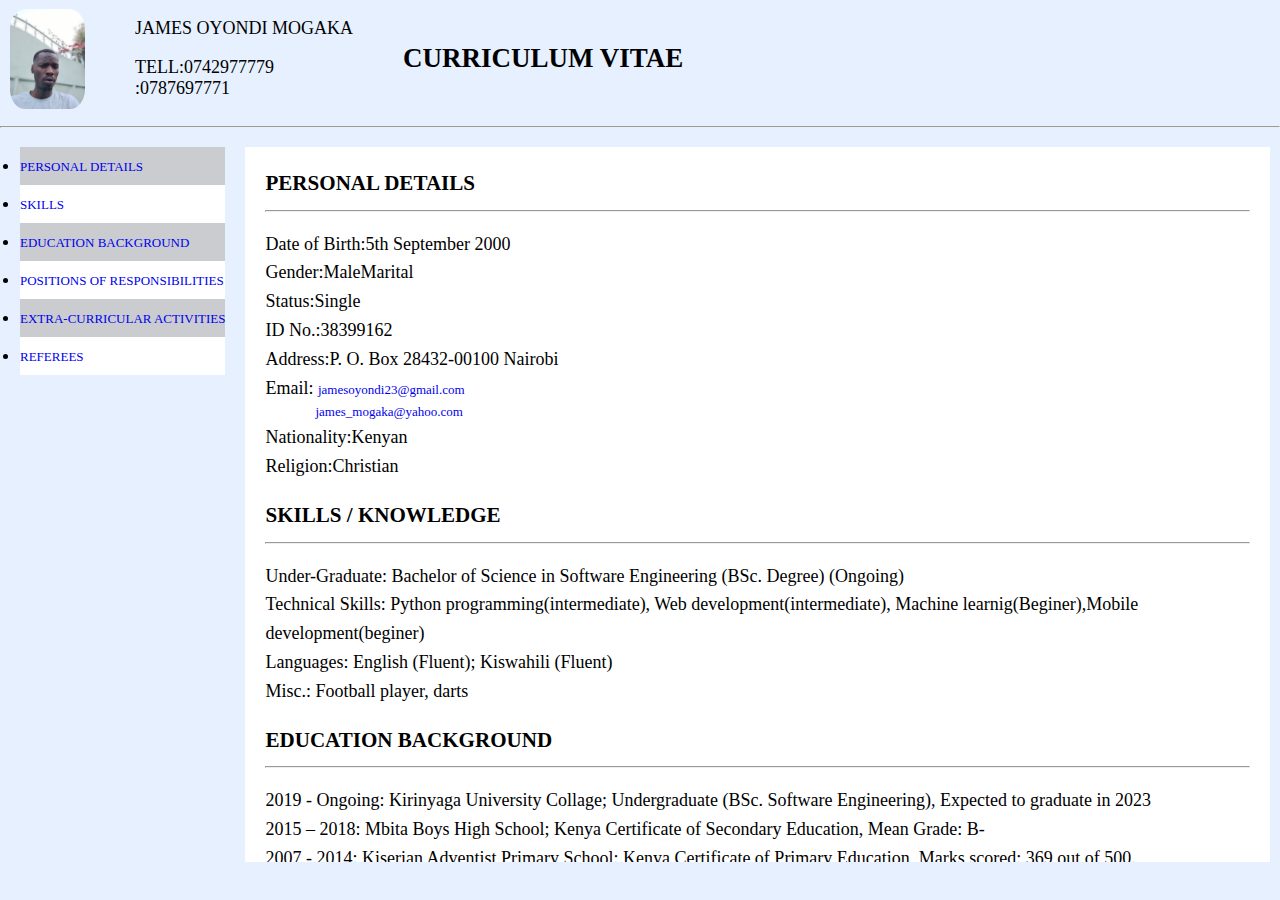
<file: assignments/cv/index.html>
<html>
    <head>
        <link rel="stylesheet" href=".\css\style.css">
        <title>james Mogaka</title>
    </head>
    <body>
        <header>
            <img src="./images/WhatsApp Image 2022-07-21 at 2.00.45 PM.jpeg" alt="passportphoto">
            
            <div id="personal_info">
                <p>JAMES OYONDI MOGAKA</p> 
                <p>TELL:0742977779<br>
                        :0787697771
                </p>
            </div>
            <h2>CURRICULUM VITAE</h2>
        </header>
        <hr>
        <div class="content">
            <nav>
                <ul>
                    <li><a href="#personal_details">PERSONAL DETAILS</a></li>
                    <li><a href="#skills">SKILLS</a></li>
                    <li><a href="#educational_background">EDUCATION BACKGROUND</a></li>
                    <li><a href="#position_of_responsibilities">POSITIONS OF RESPONSIBILITIES</a></li>
                    <li><a href="#extra_curricular">EXTRA-CURRICULAR ACTIVITIES</a></li>
                    <li><a href="#referees">REFEREES</a></li>
                </ul>
            </nav>
            <main>
                <div id="personal_details">
                    <h3>PERSONAL DETAILS</h3>
                    <hr>
                    <p>
                        Date of Birth:5th September 2000 <br> Gender:MaleMarital <br>Status:Single<br> ID No.:38399162 <br>
                        Address:P. O. Box 28432-00100 Nairobi<br>
                        Email: <a href="mailto:jamesoyondi23@gmail.com">jamesoyondi23@gmail.com</a><br> <a class="second_mail" href="mailto:james_mogaka@yahoo.com">james_mogaka@yahoo.com</a> <br>Nationality:Kenyan <br>Religion:Christian
                    </p>
                </div>
                <div id="skills">
                    <h3>SKILLS / KNOWLEDGE</h3>
                    <hr>
                    <p>
                        Under-Graduate: Bachelor of Science in Software Engineering (BSc. Degree) (Ongoing)<br>
                        Technical Skills: Python programming(intermediate), Web development(intermediate), Machine learnig(Beginer),Mobile development(beginer)<br>
                        Languages: 	English (Fluent); Kiswahili (Fluent)<br>
                        Misc.: Football player, darts
                    </p>
                </div>
                <div id="educational_background">
                    <h3>EDUCATION BACKGROUND</h3>
                    <hr>
                    <p>
                        2019 - Ongoing: Kirinyaga University Collage; Undergraduate (BSc. Software Engineering), Expected to graduate in 2023<br>
                        2015 – 2018:  Mbita Boys High School; Kenya Certificate of Secondary Education, Mean Grade: B-<br>
                        2007 - 2014: Kiserian Adventist Primary School; Kenya Certificate of Primary Education, Marks scored: 369 out of 500.<br>
                        2003 - 2007: Riruta Satellite Primary School<br>
                        2000 - 2002: Riruta Baptist Nursery School      
                    </p>
                </div>
                <div id="position_of_responsibilities">
                    <h3>POSITIONS OF RESPONSIBILITIES/ LEADERSHIP ROLES</h3>
                    <hr>
                    <p>
                        2020– 2021: Cyber cafe Administrator/Technical attendant at Ranlex Cyber cafe Kiserian 
                    </p>
                </div>
                <div id="extra_curricular">
                    <h3>EXTRA-CURRICULAR ACTIVITIES</h3>
                    <hr>
                    <p>
                        Sports: Football , Darts<br>
                        Hobbies: Hackerthon challenges, Reading, Cooking<br>
                    </p>
                </div>
                <div id="referees">
                    <h3>REFEREES</h3>
                    <hr>
                    <table>
                        <td>
                            Enock Ogweri Mogaka<br>
                            P. O. Box 28432 - 00100<br>
                            Nairobi – Kenya<br>
                            Cell: +254 723723984<br>
                        </td>
                        <td>
                            Stanley Nyaigoti<br>
                            CARE International in Kenya<br>
                            P. O. Box 43864 – 00100<br>
                            Nairobi – Kenya<br>
                            Cell: +254 724 965 735<br>
                            <a href="mailto:stanley@care.or.ke">stanley@care.or.ke</a> <br>
                        </td>
                    </table>
                </div>
            </main>
        </div>
       
    </body>
</html>
</file>
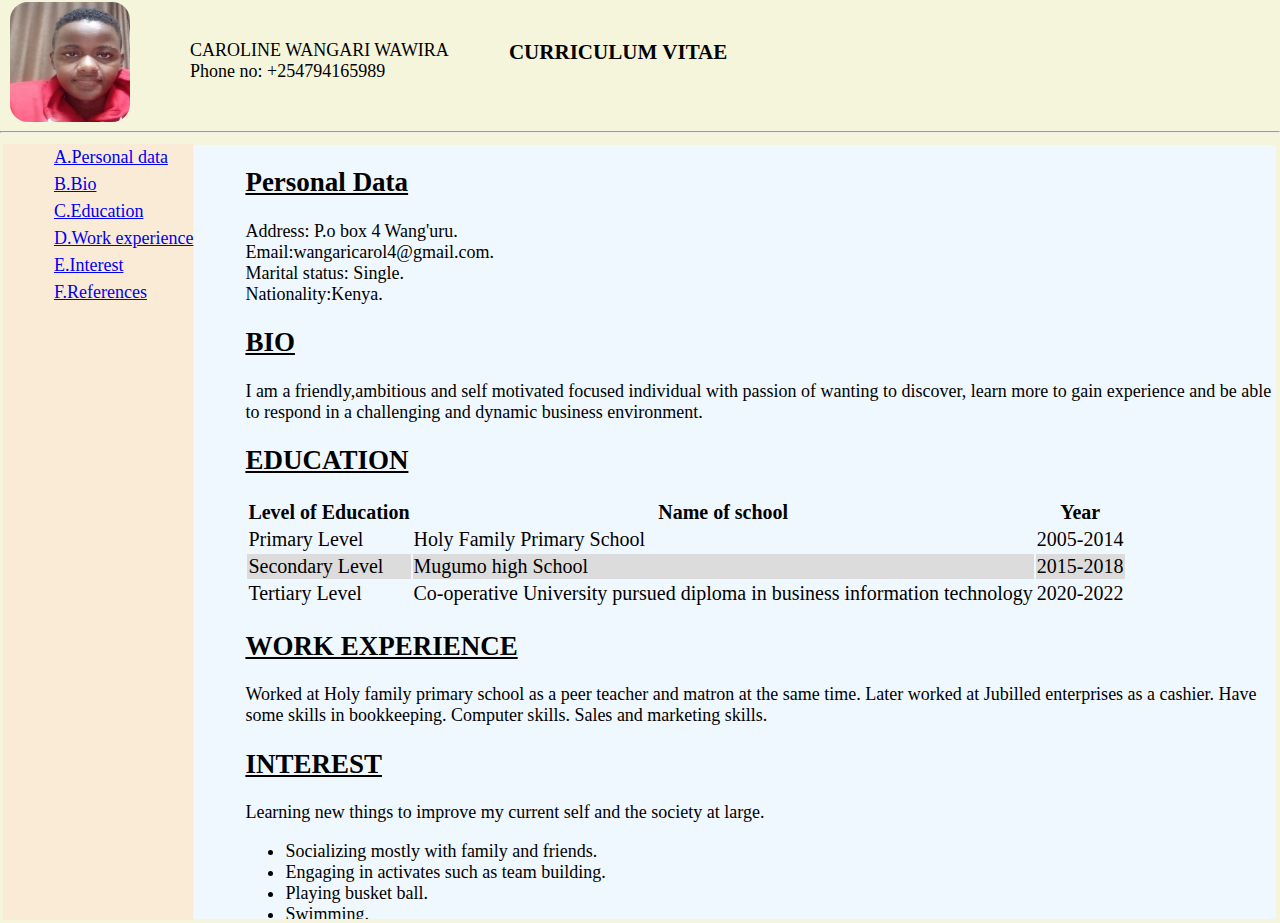
<file: assignments/cv/carol/index.html>
<html>

<head>
    <title>assign 2</title>
    <link rel="stylesheet" href="cv.css">
</head>

<body>
        <div class="header">
    <img src ="./pic1.jpg" alt="">
                <p class="cv">CAROLINE WANGARI WAWIRA
                    <br>Phone no: +254794165989
                </p>
                <h3 class="cv">
                    CURRICULUM VITAE
                </h3>
        </div>
        <hr>
        <div class="information">
            <div id="navi">
                <nav>
                    <a class="atag" href="#personal">A.Personal data</a>
                    <a class="atag" href="#bio">B.Bio</a>
                    <a class="atag" href="#education">C.Education</a>
                    <a class="atag" href="#experience">D.Work experience</a>
                    <a class="atag" href="#interest">E.Interest</a>
                    <a class="atag" href="#reference">F.References</a>
                </nav>
            </div>
            <div id="content">
                <div id="personal">
                    <h2 class="ration">Personal Data</h2>
                    <p class="about">
                            Address: P.o box 4 Wang'uru.
                            Email:wangaricarol4@gmail.com.
                             Marital status: Single.
                              Nationality:Kenya.
                    </p>
                </div>
                <div id="bio">
                    <h2 class="ration">BIO</h2>
                    <p> I am a friendly,ambitious and self motivated focused individual with passion of wanting to discover,
                        learn more to gain experience and be able to respond in a challenging and dynamic business environment.</p>
                </div>
                <!--education background  -->
                <div id="education">
                    <h2 class="ration">EDUCATION</h2>
                    <table>
                        <thead>
                            <th>Level of Education</th>
                            <th>Name of school</th>
                            <th>Year</th>
                        </thead>
                        <tbody>
                            <tr>
                                <td>Primary Level</td>
                                <td>Holy Family Primary School</td>
                                <td>2005-2014</td>
                            </tr>

                            <tr>
                                <td>Secondary Level</td>
                                <td>Mugumo high School</td>
                                <td>2015-2018</td>
                            </tr>
                            

                            <tr>
                                <td>Tertiary Level</td>
                                <td>Co-operative University pursued diploma in business information technology
                                </td>
                                <td>2020-2022</td>
                            </tr>
                        </tbody>
                    </table>
                </div>

                <div id="experience">
                    <h2 class="ration">WORK EXPERIENCE</h2>
                    <p> Worked at Holy family primary school as a peer teacher and matron at the same time.
                     Later worked at Jubilled enterprises as a cashier.
                   Have some skills in bookkeeping. Computer skills. Sales and marketing skills.</p>
                </div>

                <div id="interest">
                    <h2  class="ration">INTEREST</h2>
                    <P>Learning new things to improve my current self and the society at large.</P>
                    <ul>
                        <li> Socializing mostly with family and friends.</li>
                        <li> Engaging in activates such as team building.</li>
                        <li> Playing busket ball.</li>
                        <li> Swimming.</li>
                    </ul>
                </div>
                <!-- references -->
                <div id="reference">
                    <h2 class="ration">REFERENCES</h2>
                        <p class="lines">
                            Madam Beatrice Ngunyi. Lecturer Co-operative university. Mobile:+254721576452.
                        </p>

                        <p class="lines">
                            Madam Nelius Kabura. Manager Jubilled Premises. Mobile +254721200604.
                        </p>
                        <p class="lines">
                            Sister Srimani. Manager Holy family school. Mobile:+254714227354.
                        </p>
                </div>
            </div>
        </div>
</body>

</html>
</file>
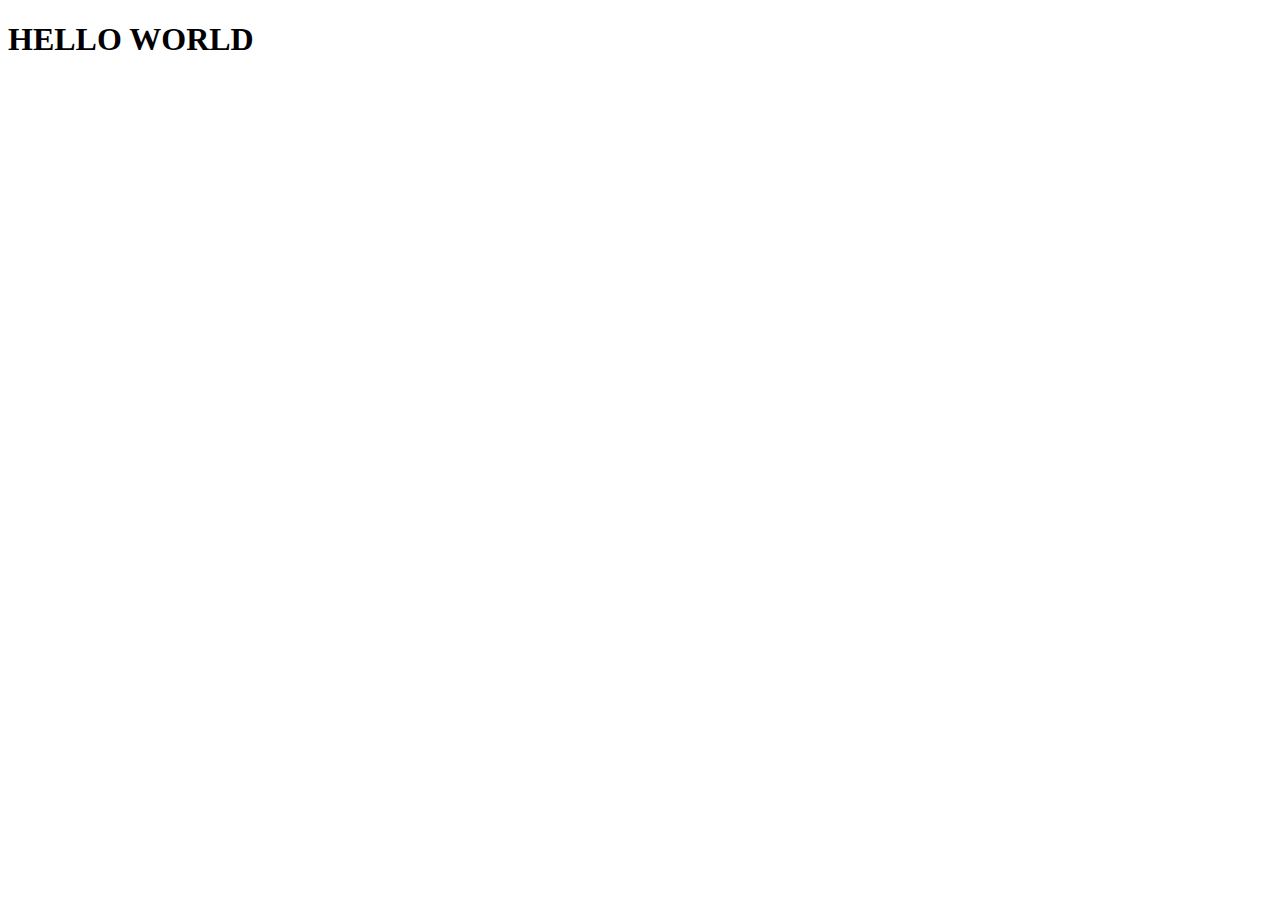
<file: assignments/node_js/javascript_basics/index.html>
<!DOCTYPE html>
<html lang="en">
<head>
    <meta charset="UTF-8">
    <meta http-equiv="X-UA-Compatible" content="IE=edge">
    <meta name="viewport" content="width=device-width, initial-scale=1.0">
    <title>Document</title>
</head>
<body>
    <h1>HELLO WORLD</h1>
    <SCript src="index.js"></SCript>
</body>
</html>
</file>
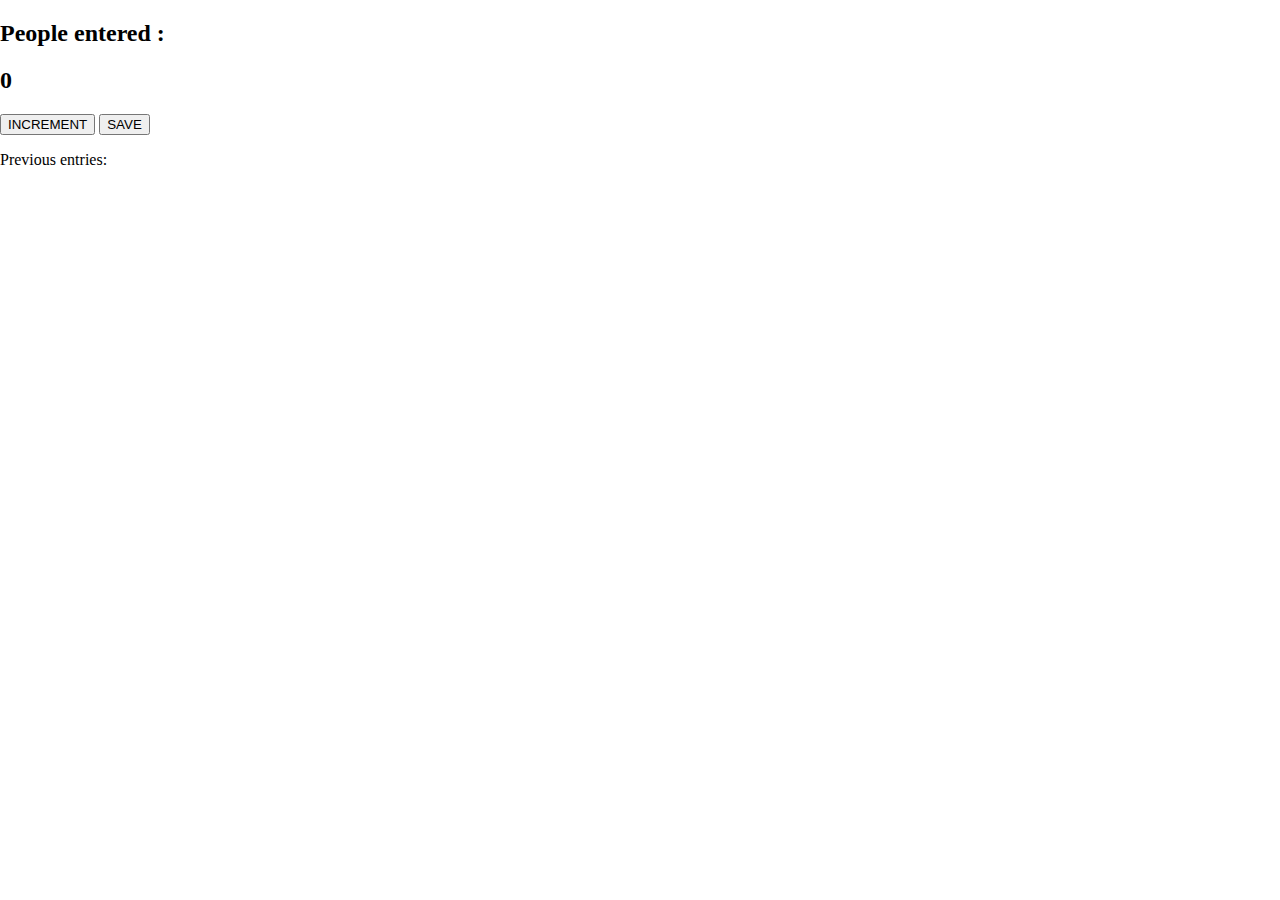
<file: assignments/node_js/javascript_basics/js_html/index.html>
<!DOCTYPE html>
<html lang="en">
<head>
    <link rel="stylesheet" href="index.css">
    <meta charset="UTF-8">
    <meta http-equiv="X-UA-Compatible" content="IE=edge">
    <meta name="viewport" content="width=device-width, initial-scale=1.0">
    <title>Document</title>
</head>
<body>
    <h2>People entered :</h2>
    <h2 id="count">0</h2>
    <button id="increment_btn" onclick="increment()">INCREMENT</button>
    <button id="save_btn" onclick="save()">SAVE</button>
    <p id="save-el">Previous entries: </p>
    <script src="index.js"></script>
</body>
</html>
</file>
<file: assignments/cv/carol/cv.css>
body {
        margin: 0px;
        padding: 0px;
        font-size: 18px;  
        background-color: beige;
        overflow-y: hidden;
    }
    
    .header {
        display: flex;
        position: sticky;
    }
    img {
        width: 120px;
        height: 120px;
        margin-top: 2px;
        margin-left: 10px;
        border-radius: 15%;
    }
    .information {
        display: flex;
        margin: 1px;
        padding: 2px;
    }
    .cv{
        margin-left: 60px;
        margin-top: 40px;
    }
    
    .atag{
        display: block;
    }
    
    #navi {
        background-color: antiquewhite;
        padding-left: 4%;
        line-height: 1.5;
        display: block;
    }
    #content {
        flex: 80%;
        background-color: aliceblue;
        overflow-y: scroll;
        height: 86vh;
        margin: 1px;
        padding-left: 4%;
    }
    .about{
        display: block;
        width: 25%;
    }

    .ration{
        text-decoration: underline;
        margin-right: 20px;
    }
    table {
        font-size: 20px;
    }
    tr:nth-child(even) {
        background-color: gainsboro;
    }
    
   .lines{
        display: block;
        width: 20%;
    }
    @media screen and(max-width: 600px) {
       
       .header {
            display: flex;
            flex-direction:column;
        }
        #content {
            flex-direction: column;
            margin-bottom: 20px;
        }
        /* Hide the panel when viewing in mobile view */
        navi{
            display:none;
        }
        nav{
            display: none;
        }

    }
</file>
<file: assignments/node_js/javascript_basics/js_html/index.css>
body{
    padding:0;
    margin:0;
}
</file>
